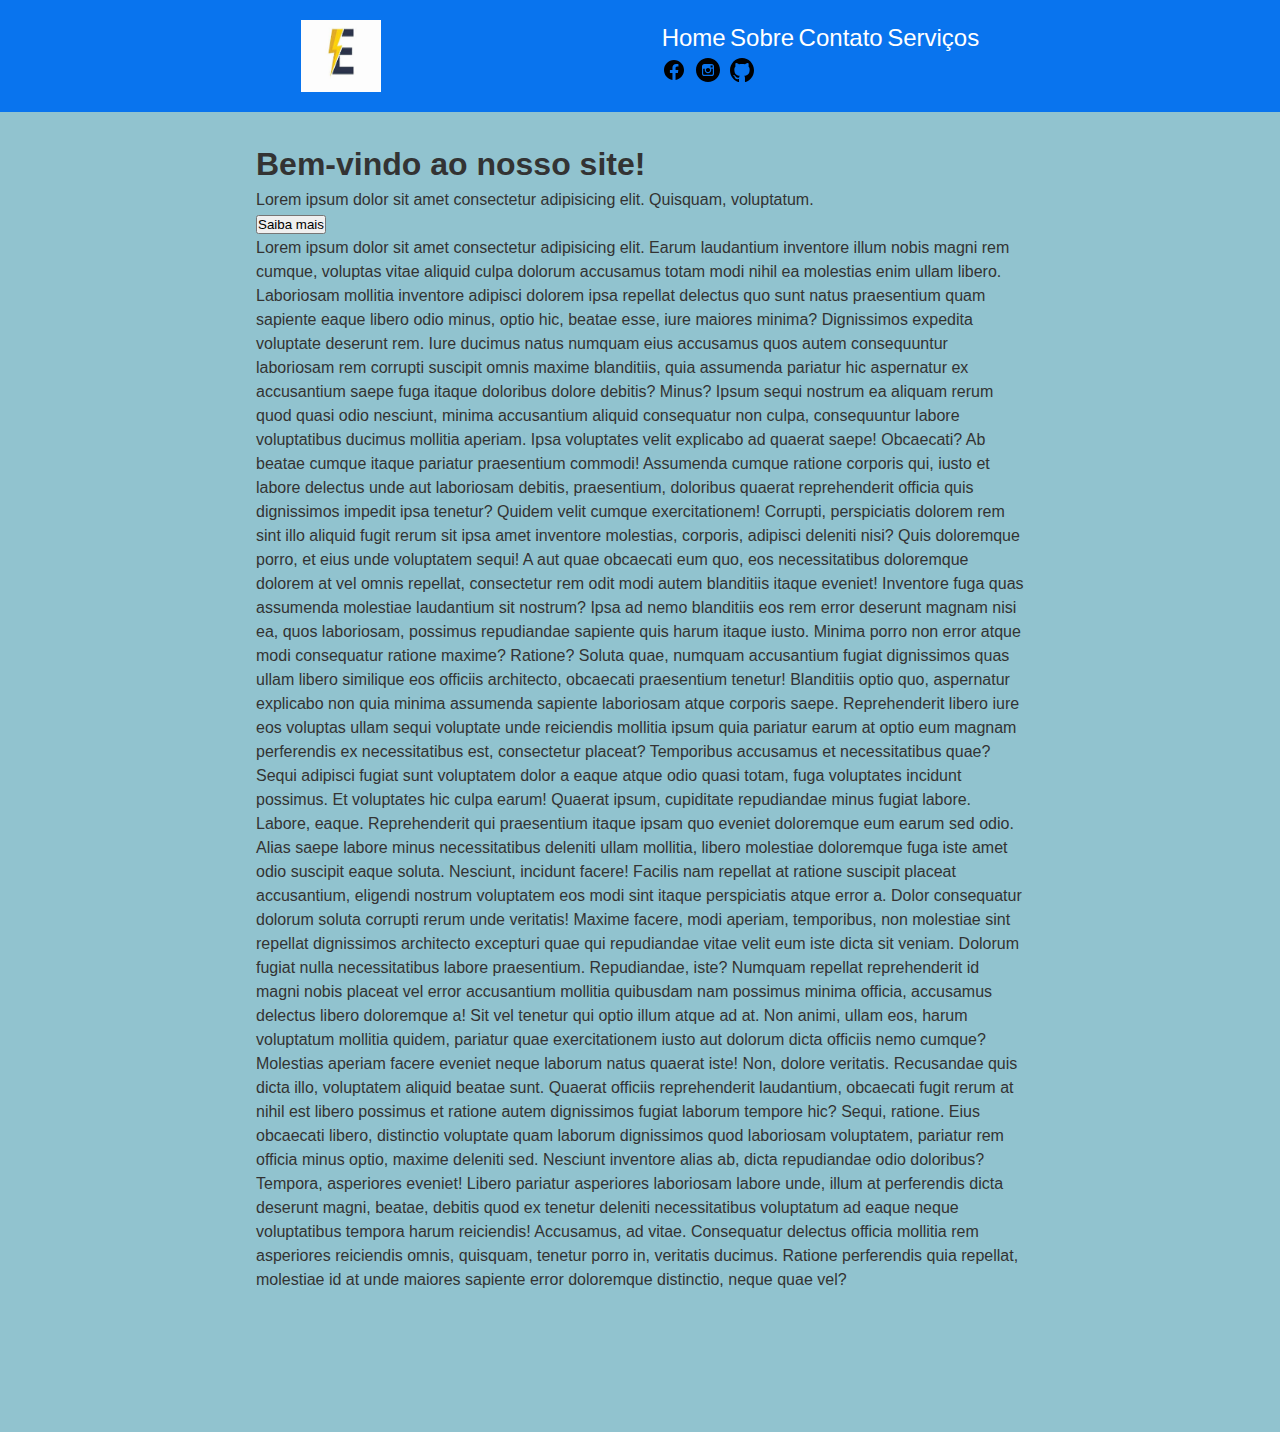
<file: index.html>
<!DOCTYPE html>
<html lang="en">
<head>
    <meta charset="UTF-8">
    <meta name="viewport" content="width=device-width, initial-scale=1.0">
    <title>Document</title>
    <link rel="stylesheet" href="css/style.css">
    <link rel="stylesheet" href="css/responsivo.css">
</head>
<body>
    <header>
        <img src="img/logo.jpg" alt="Logo da página" class="logo">
        
        <input type="checkbox" id="menu-toggle" class="menu-toggle">
        <label for="menu-toggle" class="menu-icon">
            <div class="linha-menu-top"></div>
            <div class="linha-menu-center"></div>
            <div class="linha-menu-bottom"></div>
        </label>

        <nav class="navbar-desktop">
                <a href="#">Home</a>
                <a href="#">Sobre</a>
                <a href="#">Contato</a>
                <a href="#">Serviços</a>
        

            <ul>
                  <li>
                    <a href="#">
                       <img src="img/facebook.svg" alt="link do facebook" class="redes">
                    </a>
                  </li>
                  <li>
                      <a href="#">
                        <img src="img/instagram.svg" alt="link do instagram" class="redes">
                      </a>
                  </li>
                  <li>
                      <a href="#">
                        <img src="img/github.svg" alt="link do github" class="redes">
                      </a>
                   </li>
            </ul>
        <nav>
    </header>
    <main>
        <section>
            <div class="modal">
                <h1>Bem-vindo ao nosso site!</h1>
                <p>Lorem ipsum dolor sit amet consectetur adipisicing elit. Quisquam, voluptatum.</p>
                <button>Saiba mais</button>
            </div>
        </section>
        <section>
            Lorem ipsum dolor sit amet consectetur adipisicing elit. Earum laudantium inventore illum nobis magni rem cumque, voluptas vitae aliquid culpa dolorum accusamus totam modi nihil ea molestias enim ullam libero.
            Laboriosam mollitia inventore adipisci dolorem ipsa repellat delectus quo sunt natus praesentium quam sapiente eaque libero odio minus, optio hic, beatae esse, iure maiores minima? Dignissimos expedita voluptate deserunt rem.
            Iure ducimus natus numquam eius accusamus quos autem consequuntur laboriosam rem corrupti suscipit omnis maxime blanditiis, quia assumenda pariatur hic aspernatur ex accusantium saepe fuga itaque doloribus dolore debitis? Minus?
            Ipsum sequi nostrum ea aliquam rerum quod quasi odio nesciunt, minima accusantium aliquid consequatur non culpa, consequuntur labore voluptatibus ducimus mollitia aperiam. Ipsa voluptates velit explicabo ad quaerat saepe! Obcaecati?
            Ab beatae cumque itaque pariatur praesentium commodi! Assumenda cumque ratione corporis qui, iusto et labore delectus unde aut laboriosam debitis, praesentium, doloribus quaerat reprehenderit officia quis dignissimos impedit ipsa tenetur?
            Quidem velit cumque exercitationem! Corrupti, perspiciatis dolorem rem sint illo aliquid fugit rerum sit ipsa amet inventore molestias, corporis, adipisci deleniti nisi? Quis doloremque porro, et eius unde voluptatem sequi!
            A aut quae obcaecati eum quo, eos necessitatibus doloremque dolorem at vel omnis repellat, consectetur rem odit modi autem blanditiis itaque eveniet! Inventore fuga quas assumenda molestiae laudantium sit nostrum?
            Ipsa ad nemo blanditiis eos rem error deserunt magnam nisi ea, quos laboriosam, possimus repudiandae sapiente quis harum itaque iusto. Minima porro non error atque modi consequatur ratione maxime? Ratione?
            Soluta quae, numquam accusantium fugiat dignissimos quas ullam libero similique eos officiis architecto, obcaecati praesentium tenetur! Blanditiis optio quo, aspernatur explicabo non quia minima assumenda sapiente laboriosam atque corporis saepe.
            Reprehenderit libero iure eos voluptas ullam sequi voluptate unde reiciendis mollitia ipsum quia pariatur earum at optio eum magnam perferendis ex necessitatibus est, consectetur placeat? Temporibus accusamus et necessitatibus quae?
            Sequi adipisci fugiat sunt voluptatem dolor a eaque atque odio quasi totam, fuga voluptates incidunt possimus. Et voluptates hic culpa earum! Quaerat ipsum, cupiditate repudiandae minus fugiat labore. Labore, eaque.
            Reprehenderit qui praesentium itaque ipsam quo eveniet doloremque eum earum sed odio. Alias saepe labore minus necessitatibus deleniti ullam mollitia, libero molestiae doloremque fuga iste amet odio suscipit eaque soluta.
            Nesciunt, incidunt facere! Facilis nam repellat at ratione suscipit placeat accusantium, eligendi nostrum voluptatem eos modi sint itaque perspiciatis atque error a. Dolor consequatur dolorum soluta corrupti rerum unde veritatis!
            Maxime facere, modi aperiam, temporibus, non molestiae sint repellat dignissimos architecto excepturi quae qui repudiandae vitae velit eum iste dicta sit veniam. Dolorum fugiat nulla necessitatibus labore praesentium. Repudiandae, iste?
            Numquam repellat reprehenderit id magni nobis placeat vel error accusantium mollitia quibusdam nam possimus minima officia, accusamus delectus libero doloremque a! Sit vel tenetur qui optio illum atque ad at.
            Non animi, ullam eos, harum voluptatum mollitia quidem, pariatur quae exercitationem iusto aut dolorum dicta officiis nemo cumque? Molestias aperiam facere eveniet neque laborum natus quaerat iste! Non, dolore veritatis.
            Recusandae quis dicta illo, voluptatem aliquid beatae sunt. Quaerat officiis reprehenderit laudantium, obcaecati fugit rerum at nihil est libero possimus et ratione autem dignissimos fugiat laborum tempore hic? Sequi, ratione.
            Eius obcaecati libero, distinctio voluptate quam laborum dignissimos quod laboriosam voluptatem, pariatur rem officia minus optio, maxime deleniti sed. Nesciunt inventore alias ab, dicta repudiandae odio doloribus? Tempora, asperiores eveniet!
            Libero pariatur asperiores laboriosam labore unde, illum at perferendis dicta deserunt magni, beatae, debitis quod ex tenetur deleniti necessitatibus voluptatum ad eaque neque voluptatibus tempora harum reiciendis! Accusamus, ad vitae.
            Consequatur delectus officia mollitia rem asperiores reiciendis omnis, quisquam, tenetur porro in, veritatis ducimus. Ratione perferendis quia repellat, molestiae id at unde maiores sapiente error doloremque distinctio, neque quae vel?
        </section>
    </main>
</body>
</html>
</file>
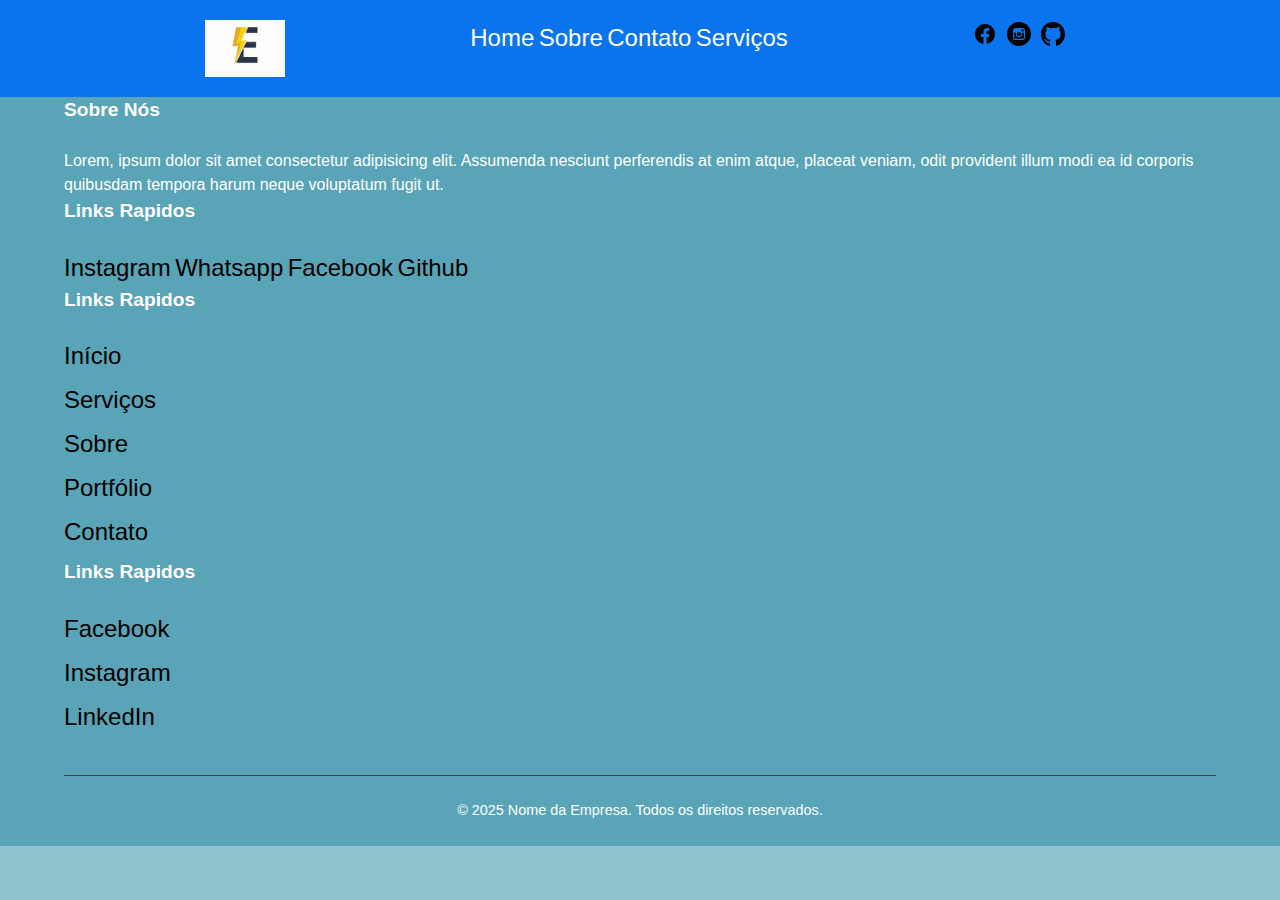
<file: contato.html>
<!DOCTYPE html>
<html lang="en">
<head>
    <meta charset="UTF-8">
    <meta name="viewport" content="width=device-width, initial-scale=1.0">
    <title>Document</title>
    <link rel="stylesheet" href="css/style.css">
</head>
<body>
    <header>
        <img src="img/logo.jpg" alt="Logo da página" class="logo">

        <input type="checkbox" id="menu-toggle" class="menu-toggle">
        <label for="menu-toggle" class="menu-icon">
            <div class="linha-menu-top"></div>
            <div class="linha-menu-center"></div>
            <div class="linha-menu-bottom"></div>
        </label>

        <nav class="navbar-desktop">
            <a href="#">Home</a>
            <a href="#">Sobre</a>
            <a href="#">Contato</a>
            <a href="#">Serviços</a>
        </nav>

        <ul>
            <li>
                <a href="#">
                    <img src="img/facebook.svg" alt="link do facebook" class="redes">
                </a>
            </li>
            <li>
                <a href="#">
                    <img src="img/instagram.svg" alt="link do instagram" class="redes">
                </a>
            </li>
            <li>
                <a href="#">
                    <img src="img/github.svg" alt="link do github" class="redes">
                </a>
            </li>
        </ul>
    </header>
    <footer class="main-footer">
        <div class="footer-container">
            <div class="footer-colunas">
                <div class="footer-coluna">
                    <h4>Sobre Nós</h4>
                    <p>Lorem, ipsum dolor sit amet consectetur adipisicing elit. Assumenda nesciunt perferendis at enim
                        atque, placeat veniam, odit provident illum modi ea id corporis quibusdam tempora harum neque
                        voluptatum fugit ut.</p>
                    <div class="footer-coluna">
                        <h4>
                            Links Rapidos
                        </h4>
                        <a href="#">Instagram</a>
                        <a href="#">Whatsapp</a>
                        <a href="#">Facebook</a>
                        <a href="#">Github</a>
                    </div>
                    <div class="footer-coluna">
                        <h4>
                            Links Rapidos
                        </h4>
                        <ul>
                            <li><a href="index.html">Início</a></li>
                            <li><a href="servicos.html">Serviços</a></li>
                            <li><a href="sobre.html">Sobre</a></li>
                            <li><a href="portfolio.html">Portfólio</a></li>
                            <li><a href="contato.html">Contato</a></li>
                        </ul>
                    </div>
                    <div class="footer-coluna">
                        <h4>
                            Links Rapidos
                        </h4>
                        <ul>
                            <li><a href="#">Facebook</a></li>
                            <li><a href="#">Instagram</a></li>
                            <li><a href="#">LinkedIn</a></li>
                        </ul>
                    </div>
                </div>
            </div>
            <div class="footer-bottom">
                <p>&copy; 2025 Nome da Empresa.
                    Todos os direitos reservados.
                </p>
            </div>
        </div>
    </footer>
</body>
</html>
</file>
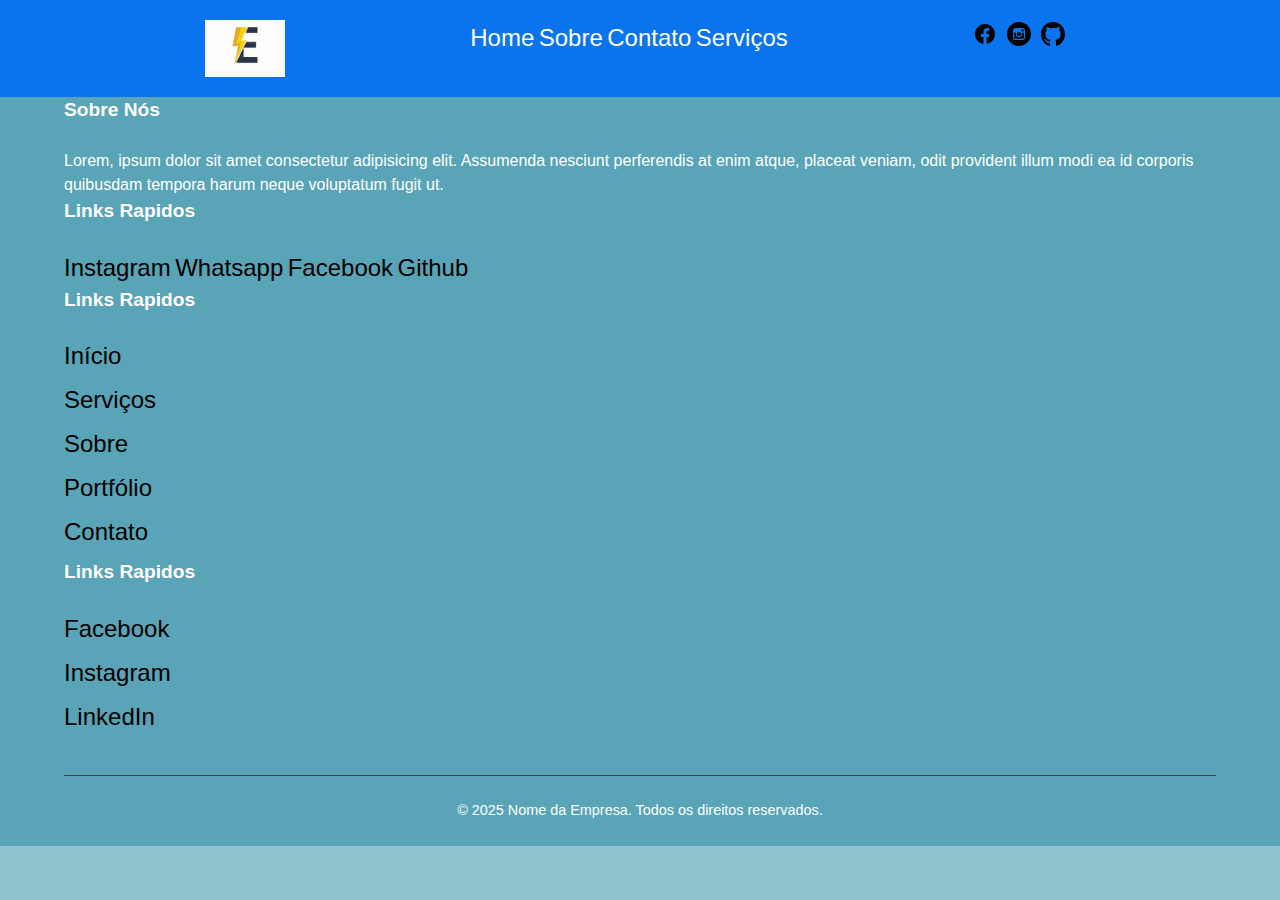
<file: portfolio.html>
<!DOCTYPE html>
<html lang="en">
<head>
    <meta charset="UTF-8">
    <meta name="viewport" content="width=device-width, initial-scale=1.0">
    <link rel="stylesheet" href="css/style.css">
    <title>Document</title>
</head>
<body>
    <header>
        <img src="img/logo.jpg" alt="Logo da página" class="logo">

        <input type="checkbox" id="menu-toggle" class="menu-toggle">
        <label for="menu-toggle" class="menu-icon">
            <div class="linha-menu-top"></div>
            <div class="linha-menu-center"></div>
            <div class="linha-menu-bottom"></div>
        </label>

        <nav class="navbar-desktop">
            <a href="#">Home</a>
            <a href="#">Sobre</a>
            <a href="#">Contato</a>
            <a href="#">Serviços</a>
        </nav>

        <ul>
            <li>
                <a href="#">
                    <img src="img/facebook.svg" alt="link do facebook" class="redes">
                </a>
            </li>
            <li>
                <a href="#">
                    <img src="img/instagram.svg" alt="link do instagram" class="redes">
                </a>
            </li>
            <li>
                <a href="#">
                    <img src="img/github.svg" alt="link do github" class="redes">
                </a>
            </li>
        </ul>
    </header>
    <footer class="main-footer">
        <div class="footer-container">
            <div class="footer-colunas">
                <div class="footer-coluna">
                    <h4>Sobre Nós</h4>
                    <p>Lorem, ipsum dolor sit amet consectetur adipisicing elit. Assumenda nesciunt perferendis at enim
                        atque, placeat veniam, odit provident illum modi ea id corporis quibusdam tempora harum neque
                        voluptatum fugit ut.</p>
                    <div class="footer-coluna">
                        <h4>
                            Links Rapidos
                        </h4>
                        <a href="#">Instagram</a>
                        <a href="#">Whatsapp</a>
                        <a href="#">Facebook</a>
                        <a href="#">Github</a>
                    </div>
                    <div class="footer-coluna">
                        <h4>
                            Links Rapidos
                        </h4>
                        <ul>
                            <li><a href="index.html">Início</a></li>
                            <li><a href="servicos.html">Serviços</a></li>
                            <li><a href="sobre.html">Sobre</a></li>
                            <li><a href="portfolio.html">Portfólio</a></li>
                            <li><a href="contato.html">Contato</a></li>
                        </ul>
                    </div>
                    <div class="footer-coluna">
                        <h4>
                            Links Rapidos
                        </h4>
                        <ul>
                            <li><a href="#">Facebook</a></li>
                            <li><a href="#">Instagram</a></li>
                            <li><a href="#">LinkedIn</a></li>
                        </ul>
                    </div>
                </div>
            </div>
            <div class="footer-bottom">
                <p>&copy; 2025 Nome da Empresa.
                    Todos os direitos reservados.
                </p>
            </div>
        </div>
    </footer>
</body>
</html>
</file>
<file: css/style.css>
@import url("base.css");
@import url("header.css");
@import url("mobile.css");
@import url("animar.css");
@import url("cards.css");
@import url("hero.css");
@import url("footer.css");
@import url("variaveis.css");
@import url("testemunho.css");
</file>
<file: css/responsivo.css>
.menu-toggle{
    display: none;
}
/* media query
se a largura for até 768 faça */
@media (max-width: 768px){
    .navbar-desktop{
        display: none;
        flex-direction: column;
        transition: transform 0.3s ease-in-out;
        transform: translateY(-100%);
    }
    .menu-icon{
        display: block;
        position: absolute;
        right: 0;
        margin: 10px;
    }
    /* checado atua no ~ = irmão */
    .menu-toggle:checked ~ .navbar-desktop{
        display: flex;
        flex-direction: column;
        align-items: center;
        width: 100%;
        position: absolute;
        top: 63px;
        left: 0;
        background-color: #0974ee9a;
        transition: all 0.3s ease;
        transform: translateY(19%);
    }
    .menu-toggle:checked ~ .menu-icon .linha-menu-top{
        transform: translateY(9px) rotate(45deg);
    }
    .menu-toggle:checked ~ .menu-icon .linha-menu-bottom{
        transform: translateY(-9px) rotate(-45deg);
    }
    .menu-toggle:checked ~ .menu-icon .linha-menu-center{
        display: none;
    }
    header{
    /* medidas relativas
    % de 0 ao infinito
    % vh viewport altura
      vw viewport largura*/
       display: flex;
    }
    nav{
        display: none;
    }
    main{
        max-width: 95%;
    }
    .menu-icon{
        display: block;
        position: absolute;
        bottom: 10%;
        right: 5px;
        margin: 10px;
        width: 60px;
        height: 60px;
        border-radius: 5px;
        cursor: pointer;
    }
    .linha-menu-top, .linha-menu-bottom{
        display: block;
        width: 100%;
        height: 8px;
        background-color: rgb(53, 175, 145);
        margin: 10px 0;
    }
    .linha-menu-center{
        display: block;
        background-color: rgb(53, 175, 145);
        width: 115%;
        height: 8px;
        margin: 5px 0;
    }
}
</file>
